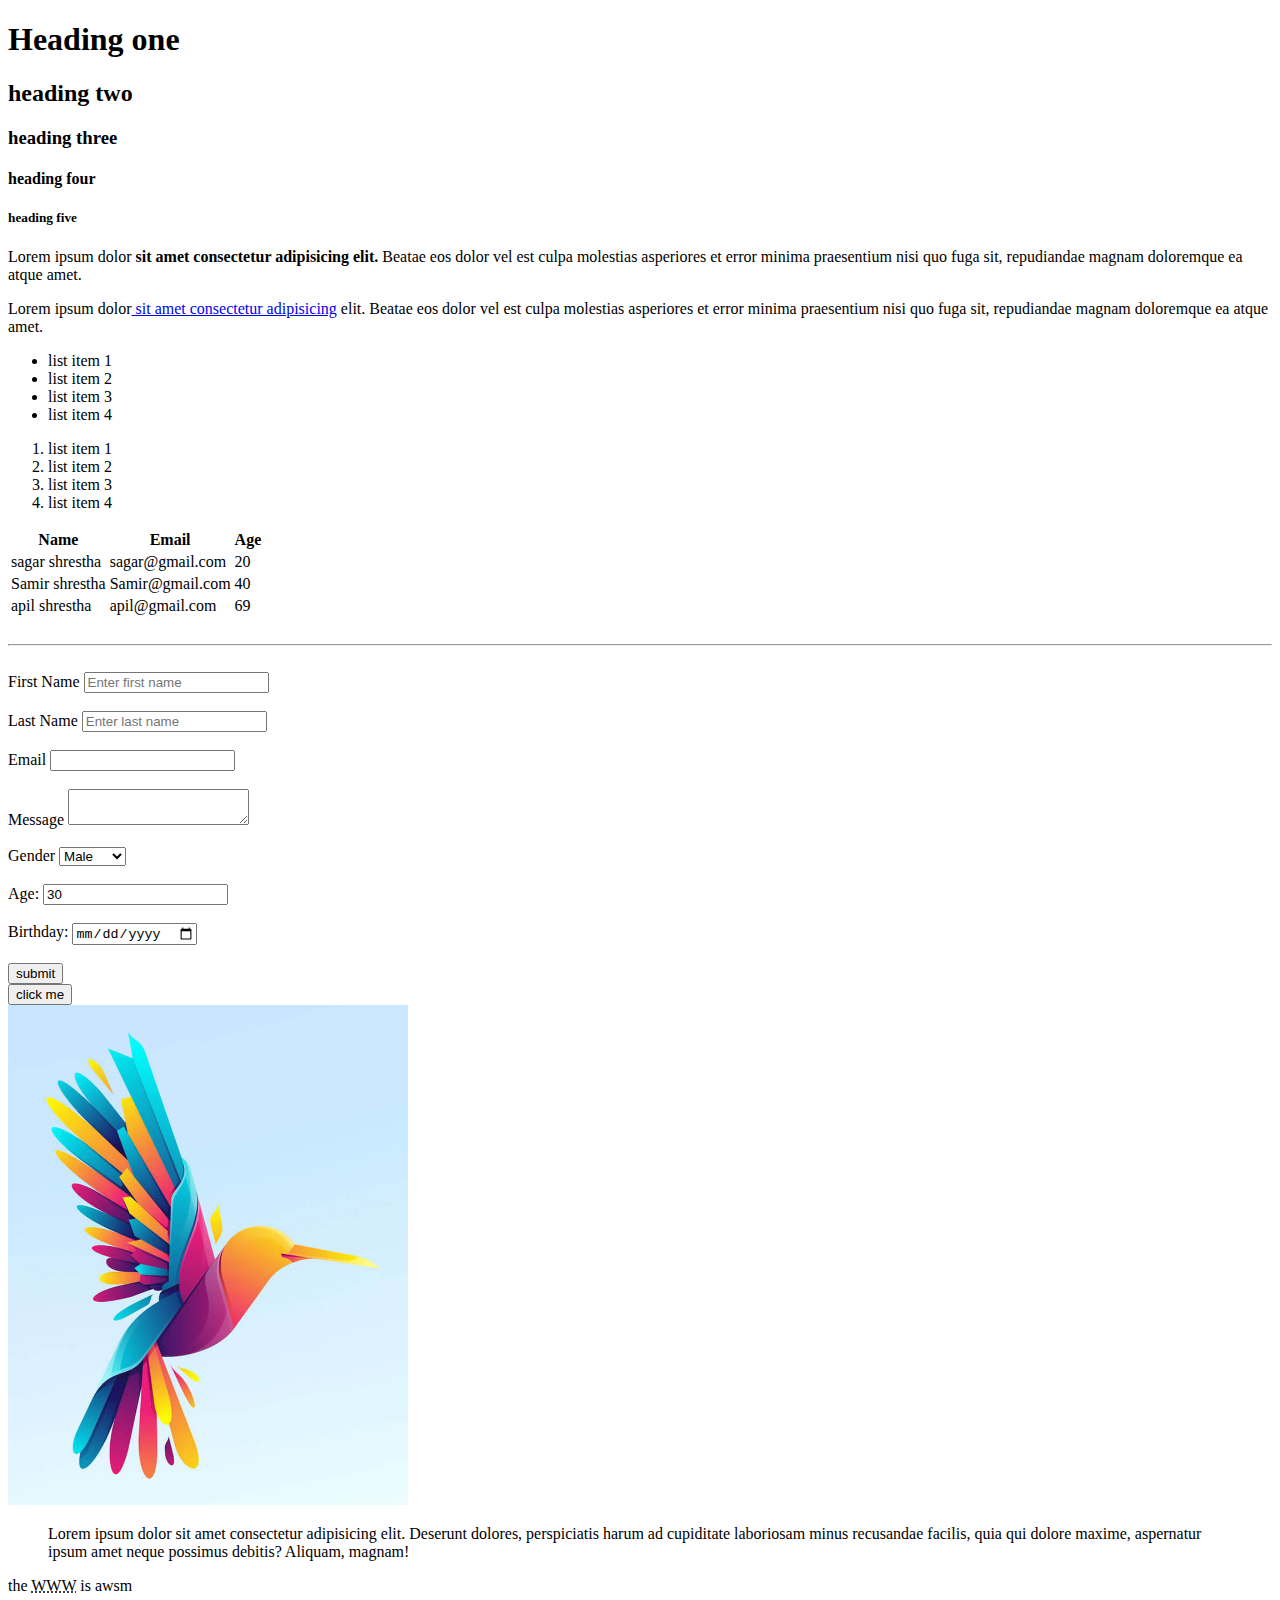
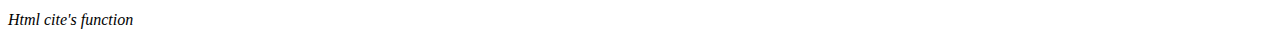
<file: index.html>
<!DOCTYPE html>
<html>
    <head>
        <title>HTML RAMAILO MOOJ</title>
    </head>
    <body>
       <!--headings--> 
       <h1>Heading one</h1>
       <h2>heading two</h2>
       <h3>heading three</h3>
       <h4>heading four</h4>
       <h5>heading five</h5>
       <!--Paragaph-->
       <p>
        Lorem ipsum dolor<strong> sit amet consectetur adipisicing elit.</strong> Beatae eos dolor vel est culpa molestias asperiores et error minima praesentium nisi quo fuga sit, repudiandae magnam doloremque ea atque amet.
       </p>
       <p>
        Lorem ipsum dolor<a href="https://www.youtube.com/watch?v=eBGIQ7ZuuiU" target="_blank"> sit amet consectetur adipisicing</a> elit. Beatae eos dolor vel est culpa molestias asperiores et error minima praesentium nisi quo fuga sit, repudiandae magnam doloremque ea atque amet.
       </p>
       <!--lists-->
       <ul>
        <li>list item 1</li>
        <li>list item 2</li>
        <li>list item 3</li>
        <li>list item 4</li>
       </ul>
       <ol>
        <li>list item 1</li>
        <li>list item 2</li>
        <li>list item 3</li>
        <li>list item 4</li>
       </ol>

       <!--Table-->
       <table>
        <thead>
            <tr>
                <th>Name</th>
                <th>Email</th>
                <th>Age</th>
            </tr>
        </thead>
        <tbody>
            <tr>
              <td> sagar shrestha</td>
              <td> sagar@gmail.com</td>
              <td>20</td>  
            </tr>
            <tr>
                <td> Samir shrestha</td>
                <td> Samir@gmail.com</td>
                <td>40</td>  
              </tr>
            <tr>
                <td> apil shrestha</td>
                <td> apil@gmail.com</td>
                <td>69</td>  
            </tr>
        </tbody>
       </table>

       <br>
       <hr>
       <br>
       <!--Forms-->
        <form action="process.php" method="POST">
            <div>
                <label>First Name</label>
                <input type="text" name="first-name" placeholder="Enter first name">
            </div>
            <br>
            <div>
                <label>Last Name</label>
                <input type="text" name="Last-name" placeholder="Enter last name">
            </div>
            <br>
            <div>
                <label>Email</label>
                <input type="email" name="Email">
            </div>
            <br>
            <div>
                <label>Message</label>
                <textarea name="Message"></textarea>                
            </div>
            <br>
            <div>
                <label>Gender</label>
                <select name="gender">
                    <option value="male">Male</option>
                    <option value="female">Female</option>
                    <option value="other">Other</option>

                </select>                
            </div>
            <br>
            <div>
                <label>Age:</label>
                <input type="number" name="age" value="30">
            </div>
            <br>
            <div>
            <label>Birthday:</label>
            <input type="date" name="birthday">
            </div>
            <br><input type="submit" name="submit" value="submit">
        </form>

        <!--Button-->
        <button>click me</button>
        <br>

        <!--Image-->
        <a href="img/bird.jpg">
        <img src="img/bird.jpg" alt="My Sample Image" width="400" height="500">
        </a>

        <!--Quotation-->
        <blockquote cite="http://traver.com">
           Lorem ipsum dolor sit amet consectetur adipisicing elit. Deserunt dolores, perspiciatis harum ad cupiditate laboriosam minus recusandae facilis, quia qui dolore maxime, aspernatur ipsum amet neque possimus debitis? Aliquam, magnam!                      

        </blockquote>
        <p>the <abbr title="World Wide Web">WWW</abbr> is awsm</p>
        
        <p>
            <cite>Html cite's function</cite>
        </p>
    </body>
</html>
</file>
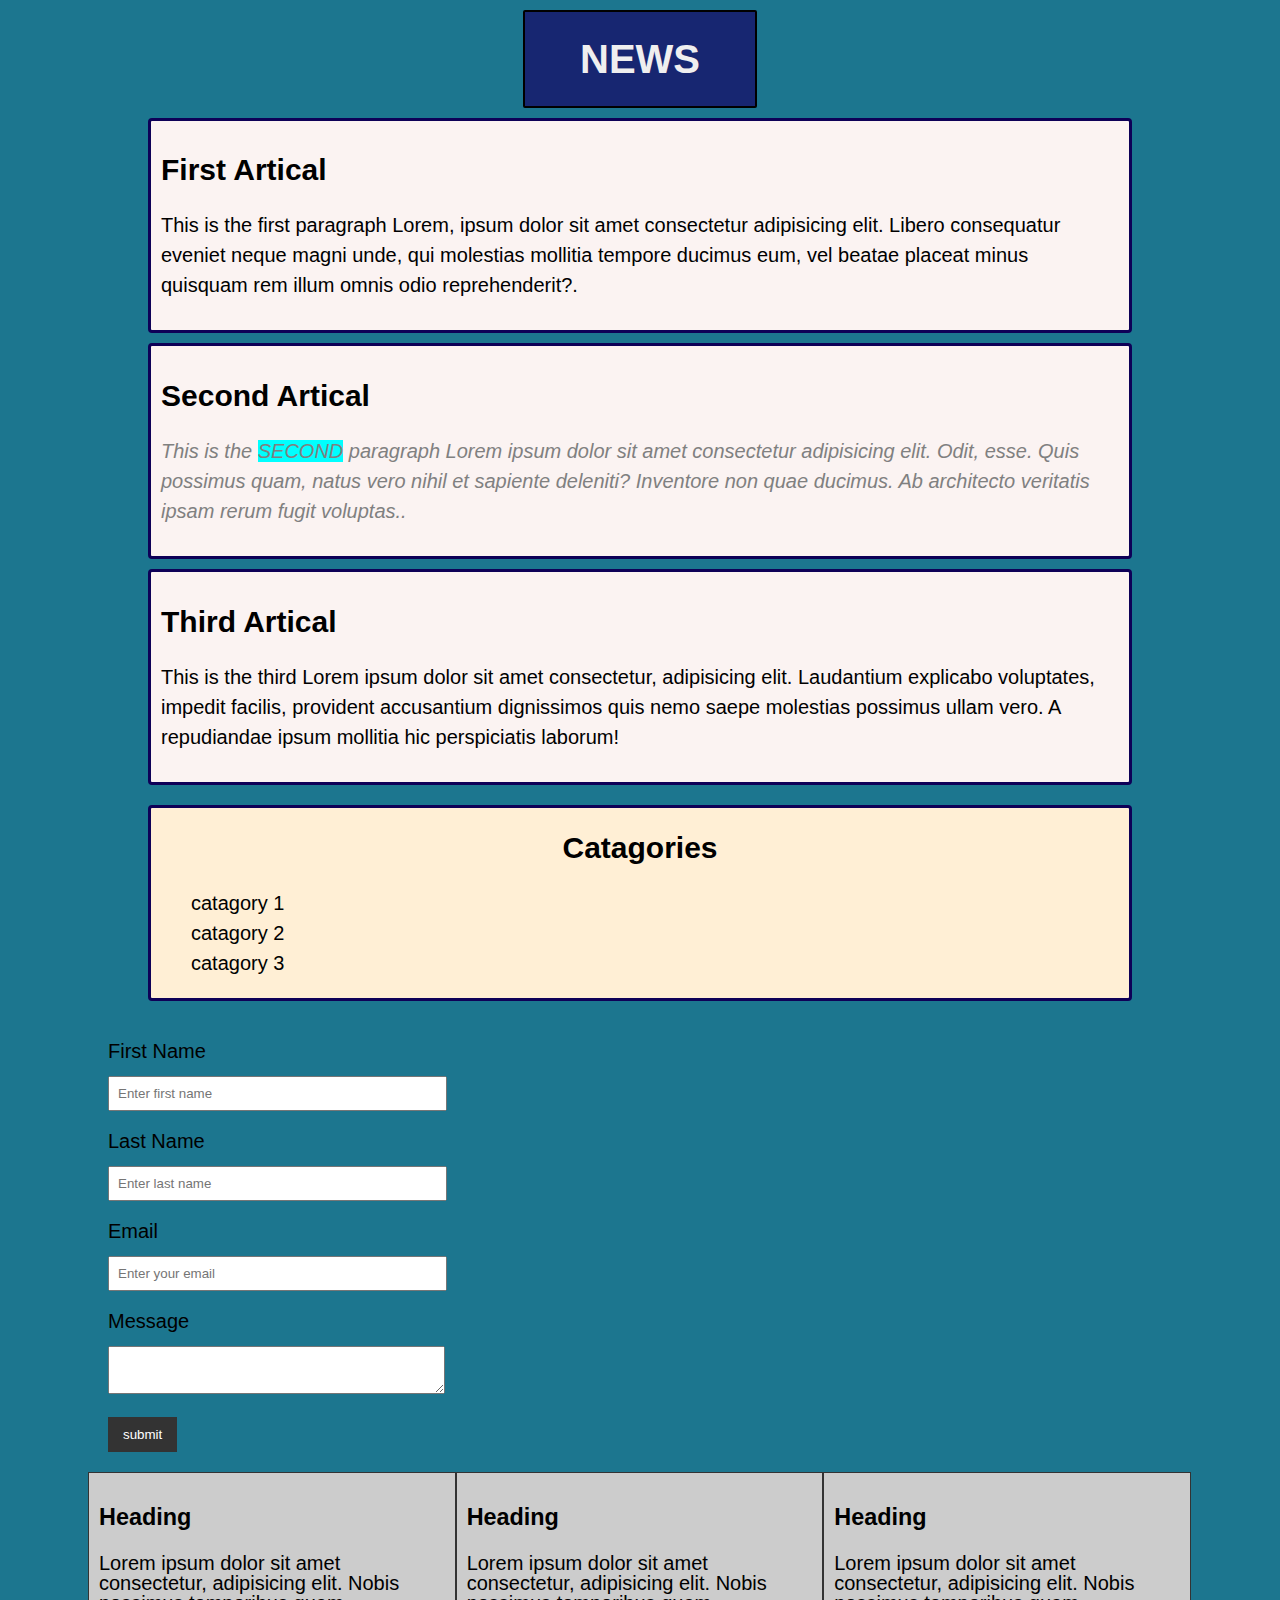
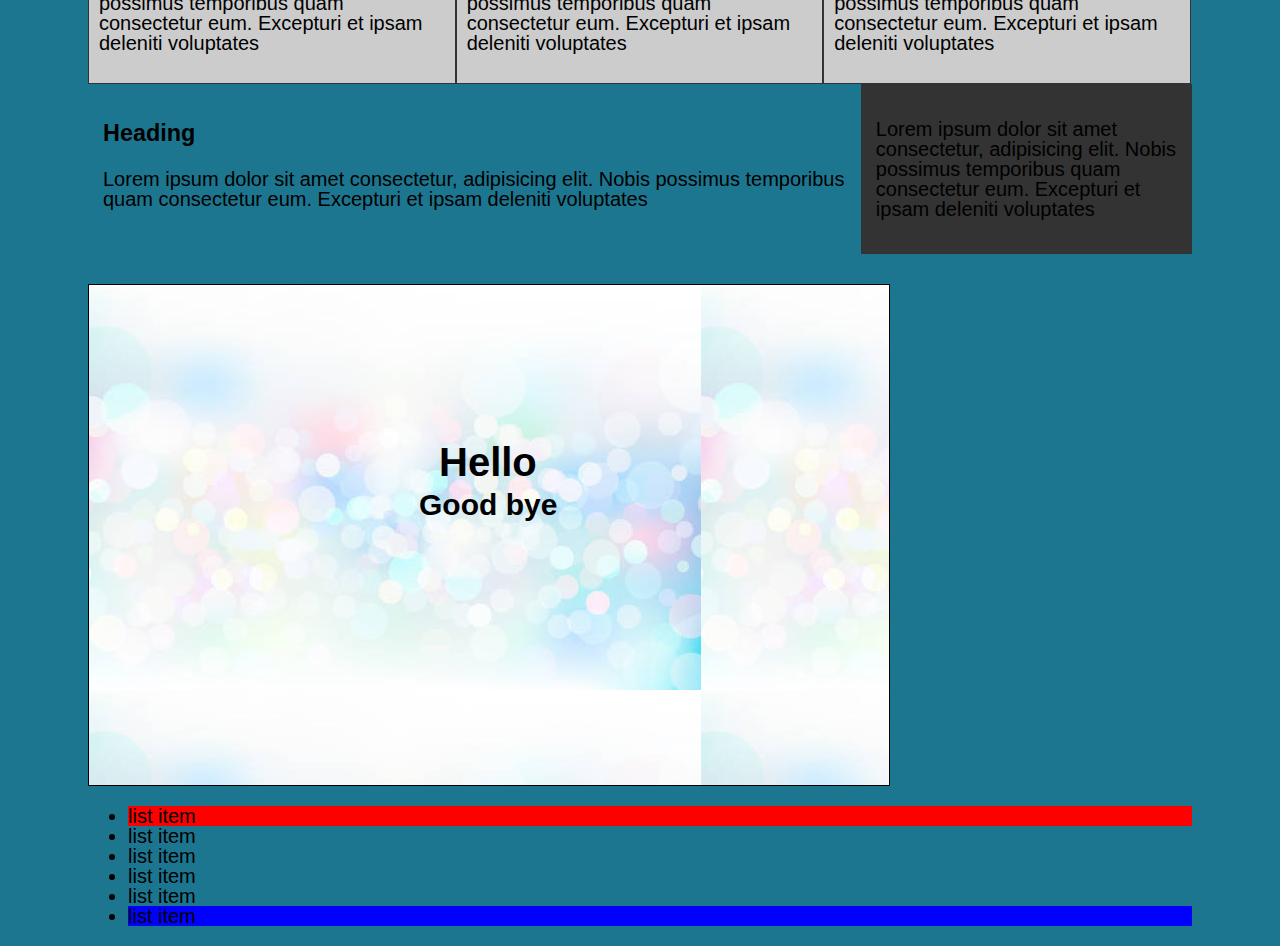
<file: css/index.html>
<!DOCTYPE html>
<html>

<head>
  <title>Css learning</title>
</head>

<link rel="stylesheet" href="css/style.css">

<body>
  <div class="container">

    <header class="header">
      <h1>NEWS</h1>
    </header>

    <div class="first-artical">
      <h2>First Artical</h2>
      <p>This is the first paragraph Lorem, ipsum dolor sit amet consectetur adipisicing elit. Libero consequatur
        eveniet
        neque magni unde, qui molestias mollitia tempore ducimus eum, vel beatae placeat minus quisquam rem illum omnis
        odio reprehenderit?.</p>
    </div>
    <div class="second-artical">
      <h2>Second Artical </h2>
      <p class="gray" id="second">This is the <span class="highlight">second</span> paragraph Lorem ipsum dolor sit amet
        consectetur adipisicing elit. Odit, esse. Quis possimus quam, natus vero nihil et sapiente deleniti? Inventore
        non
        quae ducimus. Ab architecto veritatis ipsam rerum fugit voluptas..</p>
    </div>
    <div class="third-artical">
      <h2>Third Artical</h2>
      <p>This is the third Lorem ipsum dolor sit amet consectetur, adipisicing elit. Laudantium explicabo
        voluptates,
        impedit facilis, provident accusantium dignissimos quis nemo saepe molestias possimus ullam vero. A repudiandae
        ipsum mollitia hic perspiciatis laborum!
      </p>
    </div>
    <div class="catagories">
      <h2>Catagories</h2>
      <ul>
        <li>
          <a href="https://www.youtube.com/watch?v=xvFZjo5PgG0">catagory 1</a>
        </li>
        <li>
          <a href="https://www.youtube.com/watch?v=FBOmThMGJSA">catagory 2</a>
        </li>
        <li>
          <a href="https://www.youtube.com/watch?v=sxT5bnowzcU">catagory 3</a>
        </li>
      </ul>

    </div>
    <form class="myform">
      <div>
        <label class="form-group">First Name</label>
        <input type="text" name="first-name" placeholder="Enter first name">
      </div>
      <br>
      <div>
        <label class="form-group">Last Name</label>
        <input type="text" name="Last-name" placeholder="Enter last name">
      </div>
      <br>
      <div>
        <label class="form-group">Email</label>
        <input type="text" name="Email" placeholder="Enter your email">
      </div>
      <br>
      <div>
        <label class="form-group">Message</label>
        <textarea name="Message"></textarea>
      </div>
      <br>
      <input class="button" type="submit" name="submit" value="submit">
    </form>


    <div class="block">
      <h3>Heading</h3>
      <p>Lorem ipsum dolor sit amet consectetur, adipisicing elit. Nobis possimus temporibus quam consectetur eum.
      Excepturi et ipsam deleniti voluptates</p> 
    </div>
    <div class="block">
      <h3>Heading</h3>
      <p>Lorem ipsum dolor sit amet consectetur, adipisicing elit. Nobis possimus temporibus quam consectetur eum.
      Excepturi et ipsam deleniti voluptates</p> 
    </div>
    <div class="block">
      <h3>Heading</h3>
      <p>Lorem ipsum dolor sit amet consectetur, adipisicing elit. Nobis possimus temporibus quam consectetur eum.
      Excepturi et ipsam deleniti voluptates</p> 
    </div>

    <div class="clr"></div>

    <div id="main-block">
      <h3>Heading</h3>
      <p>Lorem ipsum dolor sit amet consectetur, adipisicing elit. Nobis possimus temporibus quam consectetur eum.
      Excepturi et ipsam deleniti voluptates</p> 
    </div>
    <div id="sidebar">
      <p>Lorem ipsum dolor sit amet consectetur, adipisicing elit. Nobis possimus temporibus quam consectetur eum.
        Excepturi et ipsam deleniti voluptates</p>
    </div>
    <div class="clr"></div>
    <div class="p-box">
      <h1>Hello</h1>
      <h2>Good bye</h2>
    </div>
    <ul class="my-list">
      <li>list item</li>
      <li>list item</li>
      <li>list item</li>
      <li>list item</li>
      <li>list item</li>
      <li>list item</li>
    </ul>
  </div><!--container ends-->
</body>

</html>
</file>
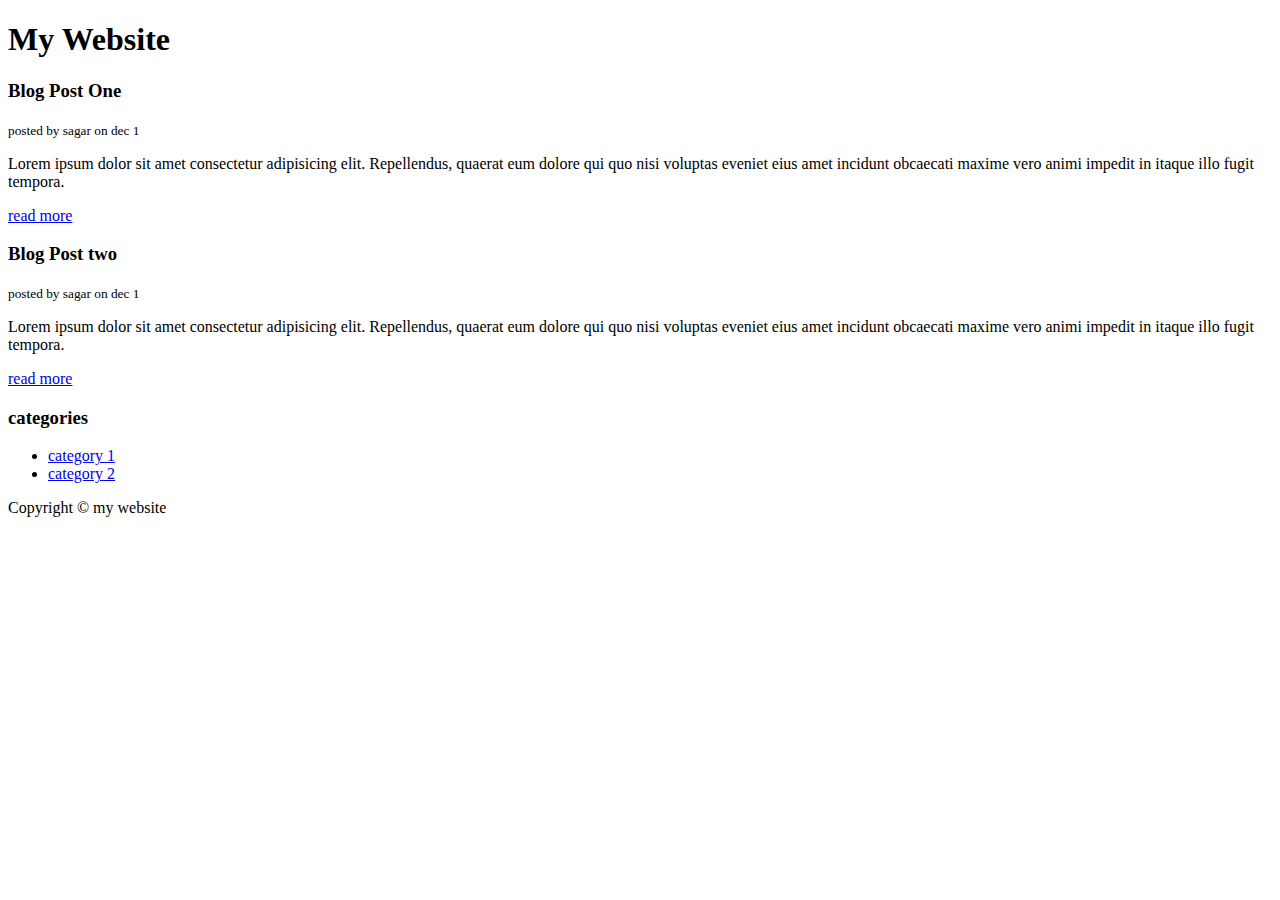
<file: blog.html>
<!DOCTYPE html>
<html>
    <head>
        <title>My Blog</title>
    </head>
    <body>
    <header id="main-header">
        <h1>My Website</h1>
    </header>    

    <section>
        <article class="post">
            <h3>Blog Post One</h3>
            <small>posted by sagar on dec 1</small>
            <p>
                Lorem ipsum dolor sit amet consectetur adipisicing elit. Repellendus, quaerat eum dolore qui quo nisi voluptas eveniet eius amet incidunt obcaecati maxime vero animi impedit in itaque illo fugit tempora.
            </p>
            <a href="post.html">read more</a>
        </article>

        <article class="post">
            <h3>Blog Post two</h3>
            <small>posted by sagar on dec 1</small>
            <p>
                Lorem ipsum dolor sit amet consectetur adipisicing elit. Repellendus, quaerat eum dolore qui quo nisi voluptas eveniet eius amet incidunt obcaecati maxime vero animi impedit in itaque illo fugit tempora.
            </p>
            <a href="post.html">read more</a>
        </article>
    </section>
    <aside>
        <h3>categories</h3>
        <nav>
        <ul>
            <li><a href="#">category 1</a></li>
            <li><a href="#">category 2</a></li>
        </ul>
        </nav>
    </aside>
    <footer id="main-footer">
        <p>Copyright &copy; my website </p>
    </footer>
    </body>
</html>
</file>
<file: css/css/style.css>
body {
    font-size: 20px;
    font-family: Arial, Helvetica, sans-serif;
    line-height: 1;
    /* border: 3px solid black; */
    background-color: #1c768f;
    color: #000000;
}

/* this is rgb*/
p {
    color: rgba(0, 0, 0, 0.5);
}

/* this is hex*/
p {
    color: #000000;
}

/* this is hsl*/
p {
    color: hsl(0, 0%, 0%);
}

.highlight {
    text-transform: uppercase;
    background-color: aqua;
}

.gray {
    color: gray
}

#second {
    font-style: italic;
}





.header {
    text-align: center;
    color: #efefef;
    border: 2px solid black;
    width:fit-content;
    border-radius: 0.1em;
    background-color: #172671;
    /* margin-left: 20em;
    margin-bottom: 15px;
    margin-right: 20em; */
    margin: auto;
    padding-left: 5%;
    padding-right: 5%;
}
.clr{
    clear:both;

}

.first-artical {
    border: 3px #0e0057 solid;
    border-radius: 0.2em;
    background-color: #fbf3f2;
    color: black;
    margin: 10px 60px;
    padding: 10px;
    line-height: 1.5em;

}

.second-artical {
    border: 3px #0e0057 solid;
    border-radius: 0.2em;
    background-color: #fbf3f2;
    color: black;
    margin: 10px 60px;
    padding: 10px;
    line-height: 1.5em;

}

.third-artical {
    border: 3px #0e0057 solid;
    border-radius: 0.2em;
    background-color: #fbf3f2;
    color: black;
    margin: 10px 60px;
    padding: 10px;
    line-height: 1.5em;

}

.catagories {
    border: 3px #0e0057 solid;
    border-radius: 0.2em;
    background-color: papayawhip;
    margin:20px 60px;

}

.catagories h2 {
    text-align: center;

}

.catagories ul {
    list-style: none;
    line-height: 1.5;

}

a {
    text-decoration: none;
    color: #000000;
}

a:hover {
    color: blue;
}

.container {
    margin: 10px 80px;

}

.myform {
    padding: 20px;
}

.myform .form-group {
    padding-bottom: 15px;

}

.myform label {
    display: block;
}

.myform input[type="text"],
.myform textarea {
    padding: 8px;
    width: 30%;
}

.myform input[type="submit"] {
    background-color: #333;
    color: #fff;
    padding: 10px 15px;
    border: none;
}
.block{
    float:left;
    width:33.3%;
    border:1px solid #333;
    padding: 10px;
    box-sizing:border-box;
    background-color: #ccc;
}
#main-block{
    float:left;
    width: 70%;
    padding:15px;
    box-sizing: border-box;
}
#sidebar{
    float:right;
    width:30%;
    background-color:#333;
    color:#fff;
    padding:15px;
    box-sizing: border-box;
}
.p-box{
    width: 800px;
    height:500px;
    border:1px solid #000;
    margin-top: 30px;
    position: relative;
    background-image: url('../img/lightimg.jpg');

}
.p-box h1{
    position: absolute;
    top:130px;
    left:350px;
}
.p-box h2{
    position: absolute;
    top:180px;
    left:330px;
}
.my-list li:first-child{
    background: red;
}

.my-list li:last-child{
    background: blue;
}
</file>
